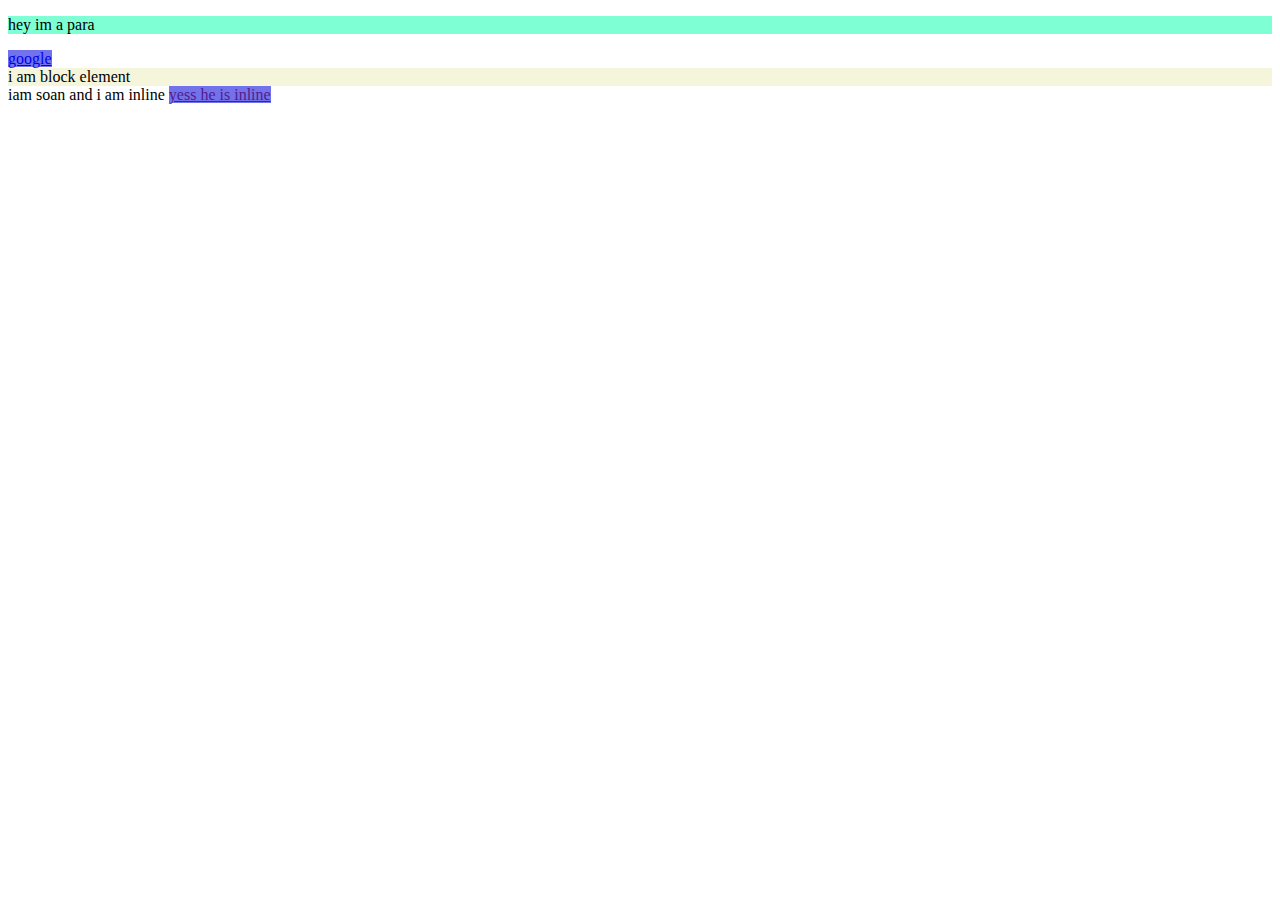
<file: block elements 7/index.html>
<!DOCTYPE html>
<html lang="en">

<head>
    <meta charset="UTF-8">
    <meta name="viewport" content="width=device-width, initial-scale=1.0">
    <title>Document</title>
    <link rel="stylesheet" href="style.css">
</head>

<body>
    <div>
        <p>hey im a para</p>
    </div>
    <a href="https://google.com"">google</a> 
 <div>i am block element</div>
<span> iam soan and i am inline </span> 
<a href="">yess he is inline</a>
</body>
</html>
</file>
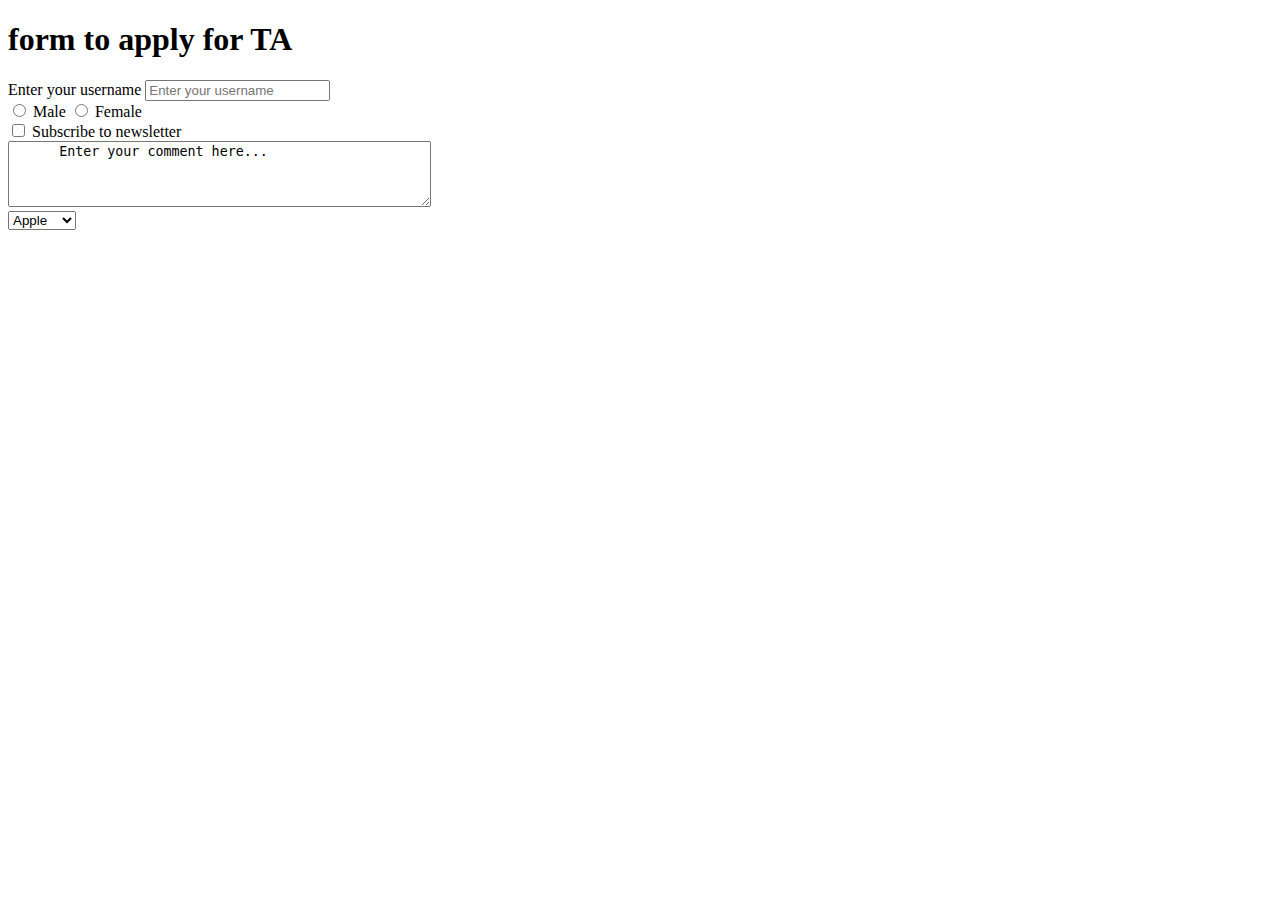
<file: forms 6/index.html>
<!DOCTYPE html>
<html lang="en">

<head>
    <meta charset="UTF-8">
    <meta name="viewport" content="width=device-width, initial-scale=1.0">
    <meta name="description" content="">
    <title>forms lets learn it</title>
</head>

<body>
    <H1>form to apply for TA</H1>
    <form action="post">
        <div>
            <div>

                <label for="username">Enter your username</label>
                <input type="text" name="username" placeholder="Enter your username">
            </div>
            <input type="radio" id="male" name="gender" value="male">
            <label for="male">Male</label>
            <input type="radio" id="female" name="gender" value="female">
            <label for="female">Female</label>
        </div>

        <div>
            <input type="checkbox" id="subscribe" name="subscribe" value="yes">
            <label for="subscribe">Subscribe to newsletter</label>

        </div>

        <div>
            <textarea name="comment" rows="4" cols="50">
      Enter your comment here...
</textarea>
        </div>
  <div>
    <select name="fruits">
      <option value="apple">Apple</option>
      <option value="banana">Banana</option>
      <option value="cherry">Cherry</option>
</select>

  </div>
    </form>
</body>

</html>
</file>
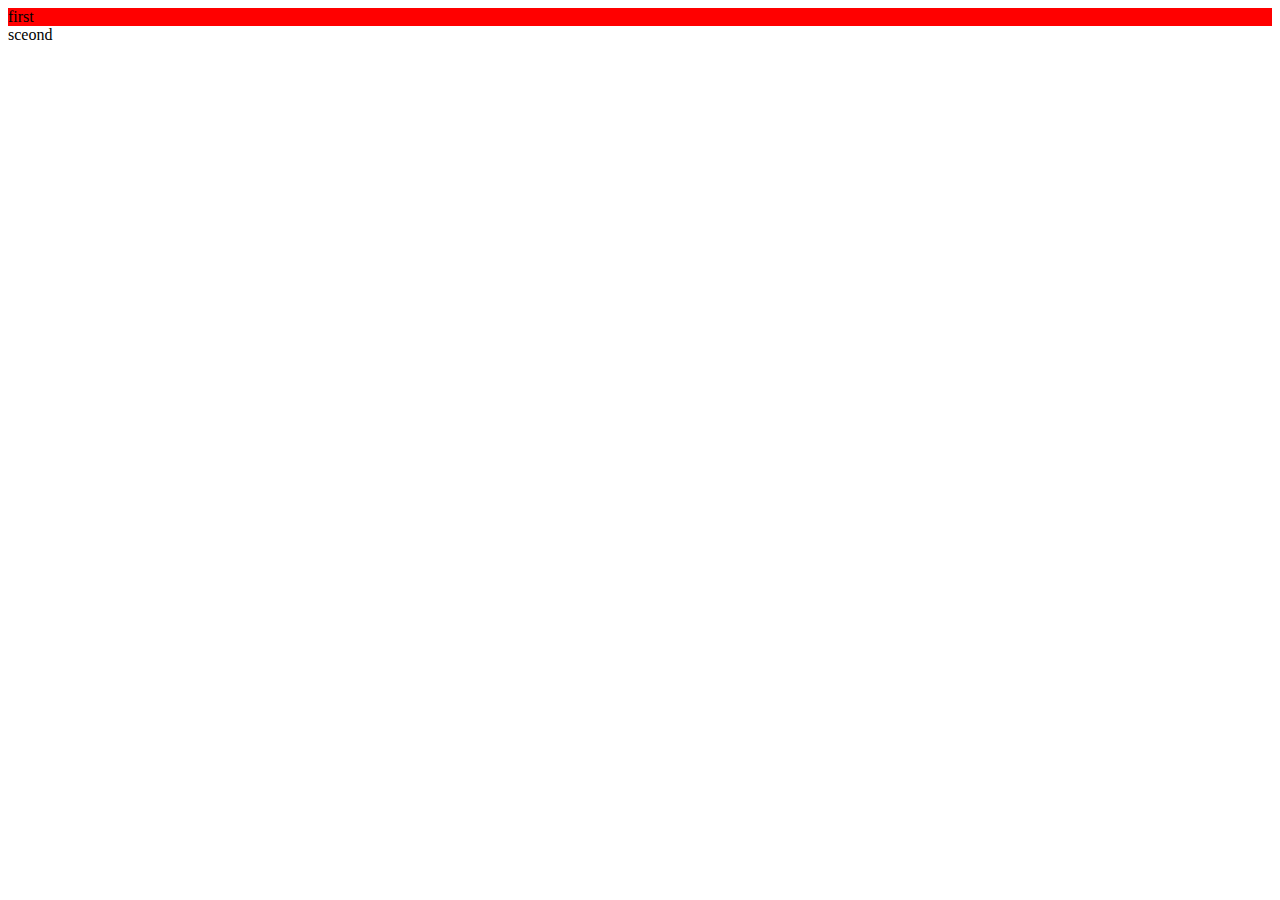
<file: id and classes 8/index.html>
<!DOCTYPE html>
<html lang="en">
<head>
    <meta charset="UTF-8">
    <meta name="viewport" content="width=device-width, initial-scale=1.0">
    <title>Document</title>
    <link rel="stylesheet" href="style.css">
</head> 
<title> id and classes in html </title>
<body> 
    <div id="first div" class="red">first</div>
    <div id="seconddiv">sceond</div>
    <span class="red"></span>
</body>
</html>
</file>
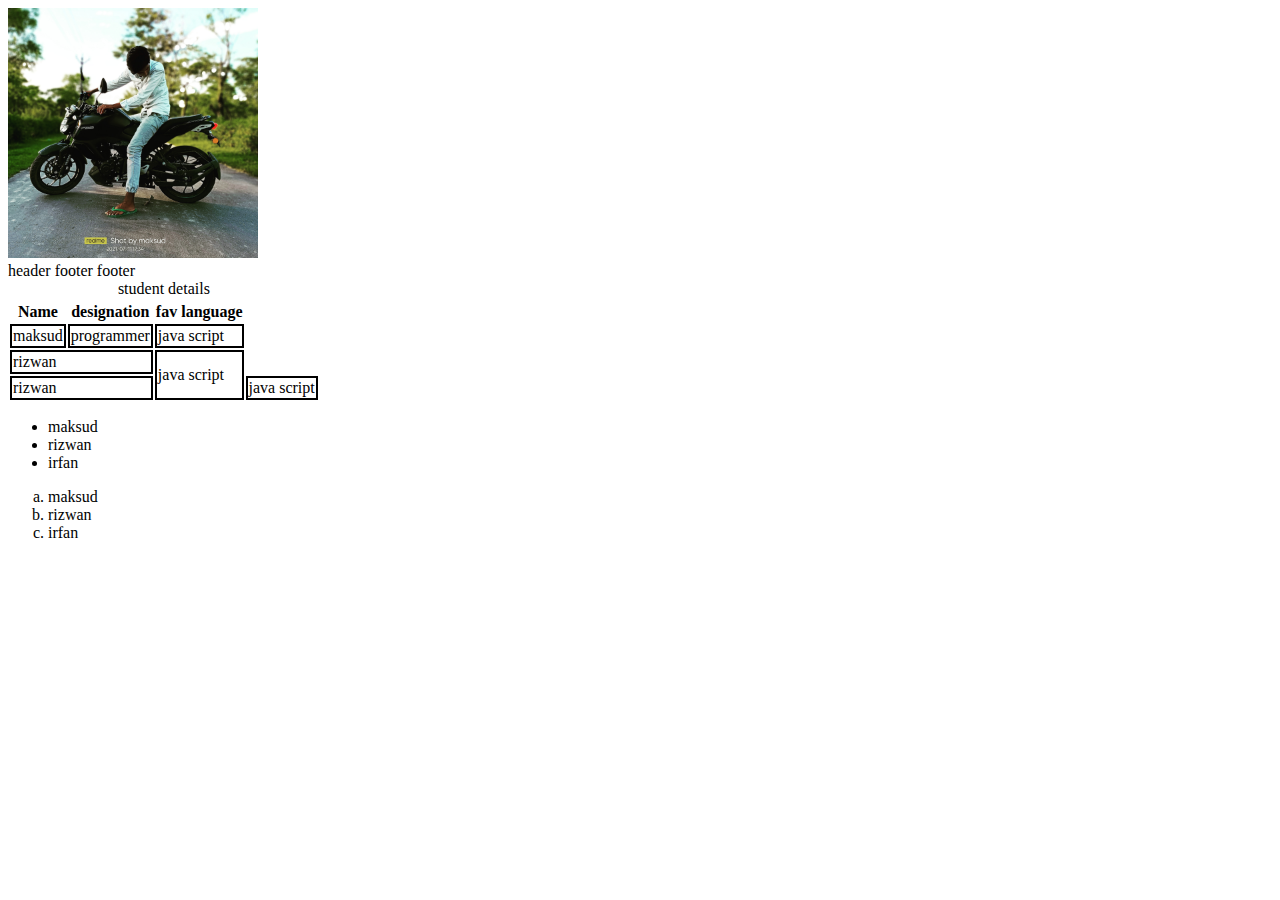
<file: image 5/index.html>
<!DOCTYPE html>
<html lang="en">

<head>
  <meta charset="UTF-8">
  <meta name="viewport" content="width=, initial-scale=1.0">
  <title>images</title>
  <link rel="stylesheet" href="style.css">
</head>

<body>
  <img width="250" src="image.jpg/IMG_20210712_142000_727.jpg" alt="my image">
  <br>
  <table>
    <caption>student details</caption>
    <tr>
      <thead>
        <!--  header content -->
        header
      </thead>
      <tfoot>
        <!-- footer content -->
        footer
      </tfoot>
      <th>Name</th>
      <th>designation</th>
      <th>fav language</th>
    </tr>
    <tr>
      <td>maksud</td>
      <td>programmer</td>
      <td>java script</td>
    </tr>
    <tr>
      <td colspan="2">rizwan</td>
      <td rowspan="2">java script</td>
    </tr>
    <tr>
      <td colspan="2">rizwan</td>
      <td rowspan="2">java script</td>
    </tr>
    <tfoot>
      <!-- footer content -->
      footer
 </table>
 <ul type="cricle">
  <li>maksud</li>
  <li>rizwan</li>
  <li>irfan</li>
 </ul>
 <ol type="a">
  <li>maksud</li>
  <li>rizwan</li>
  <li>irfan</li>
 </ol>
</body>

</html>
</file>
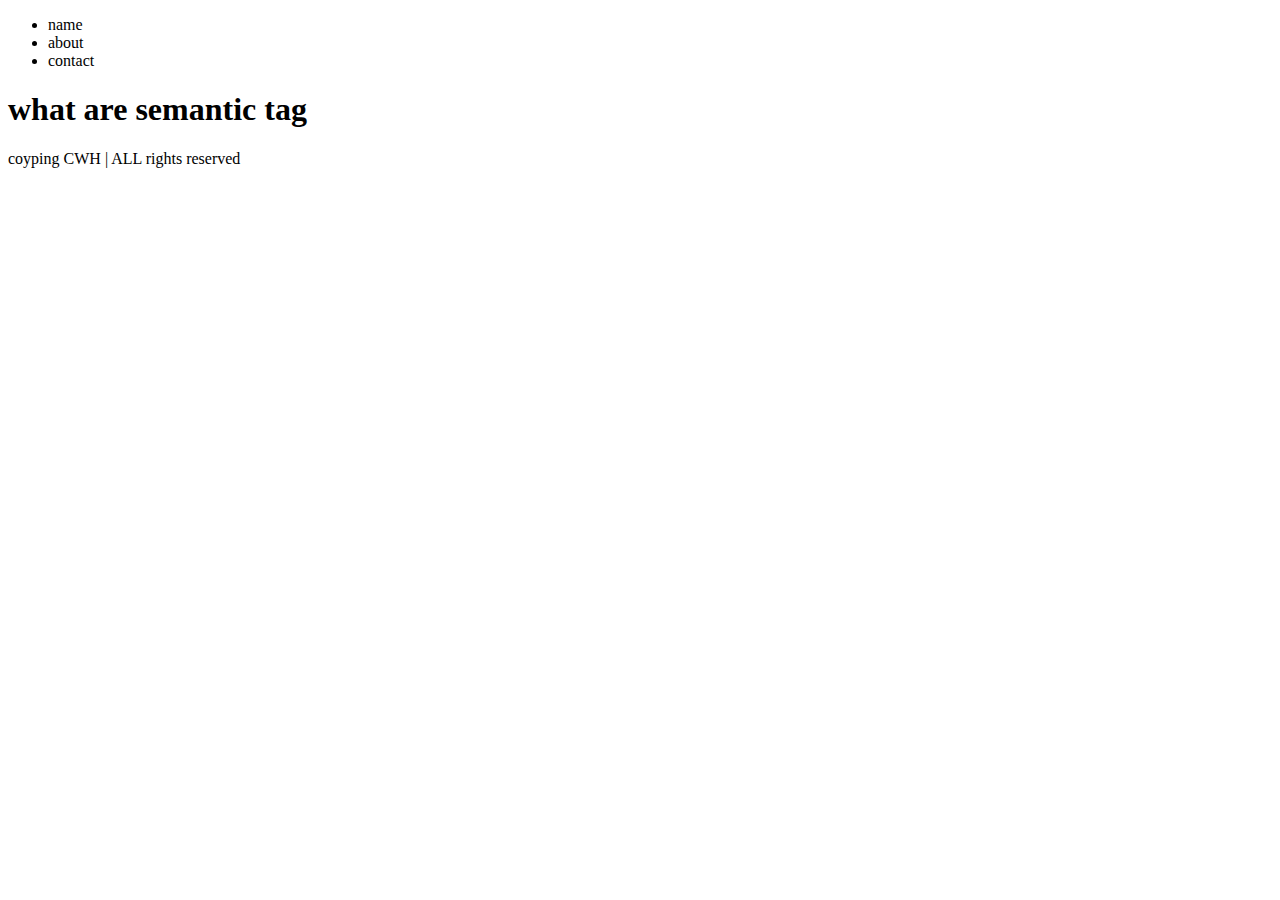
<file: semantic tag 10/index.html>
<!DOCTYPE html>
<html lang="en">

<head>
    <meta charset="UTF-8">
    <meta name="viewport" content="width=device-width, initial-scale=1.0">
    <title>semantic tag</title>
</head>

<body>
    <header>
        <nav>
            <ul>
                <li>name</li>
                <li>about</li>
                <li>contact</li>
            </ul>
        </nav>
    </header>
    <main>

        <h1>
            what are semantic tag
        </h1>
    </main>

    <footer>
        coyping CWH | ALL rights reserved
    </footer>
</body>
</html>
</file>
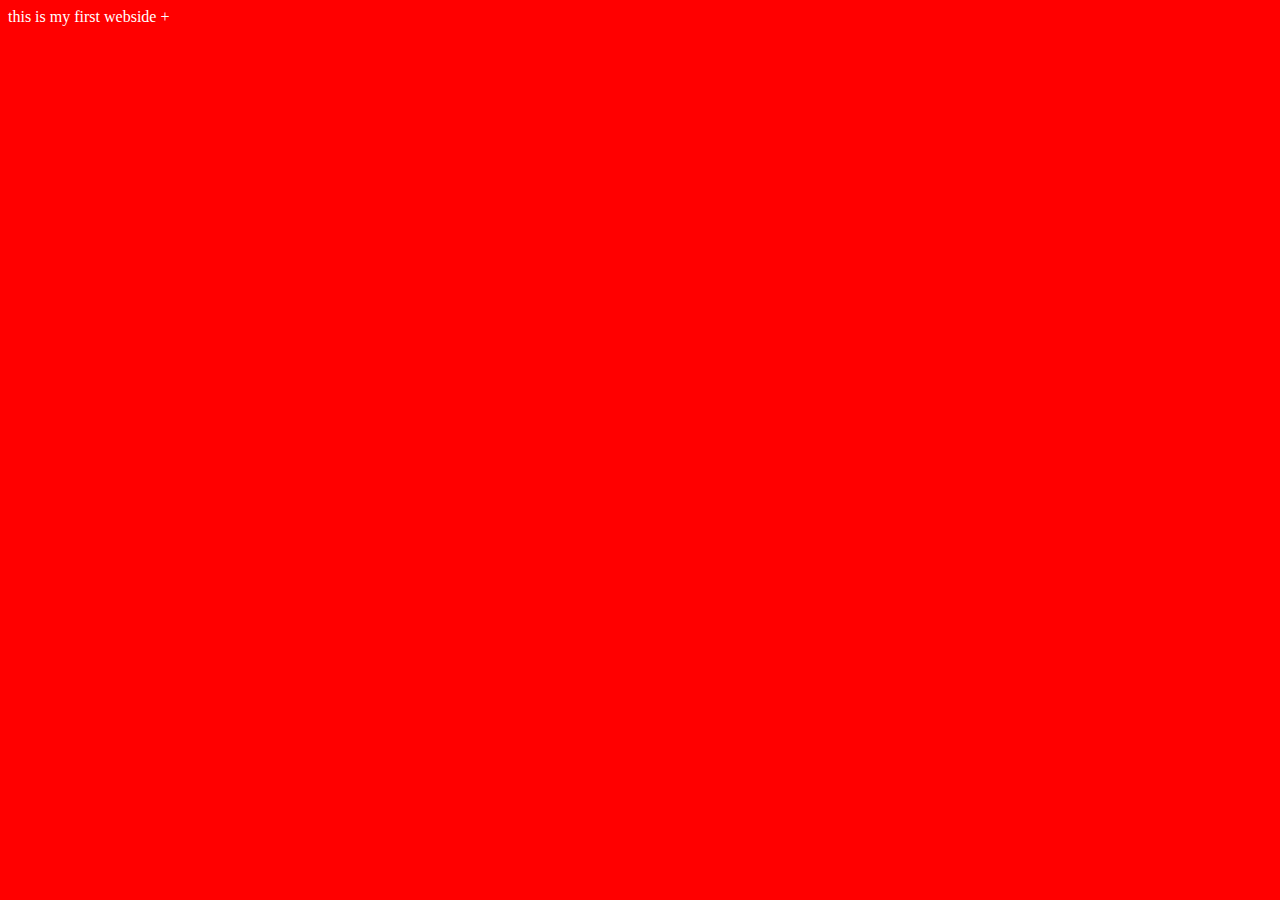
<file: video 3/index.html>
<!DOCTYPE html>
<html lang="en">
<head>
    <meta charset="UTF-8">
    <meta name="viewport" content="width=<device-width>, initial-scale=1.0">
    <title>Document</title> 
    <link rel="stylesheet" href="style.css">
    
</head>
<body>
this is my first webside 
<script src="script.js"></script>
</body>
</html>+
</file>
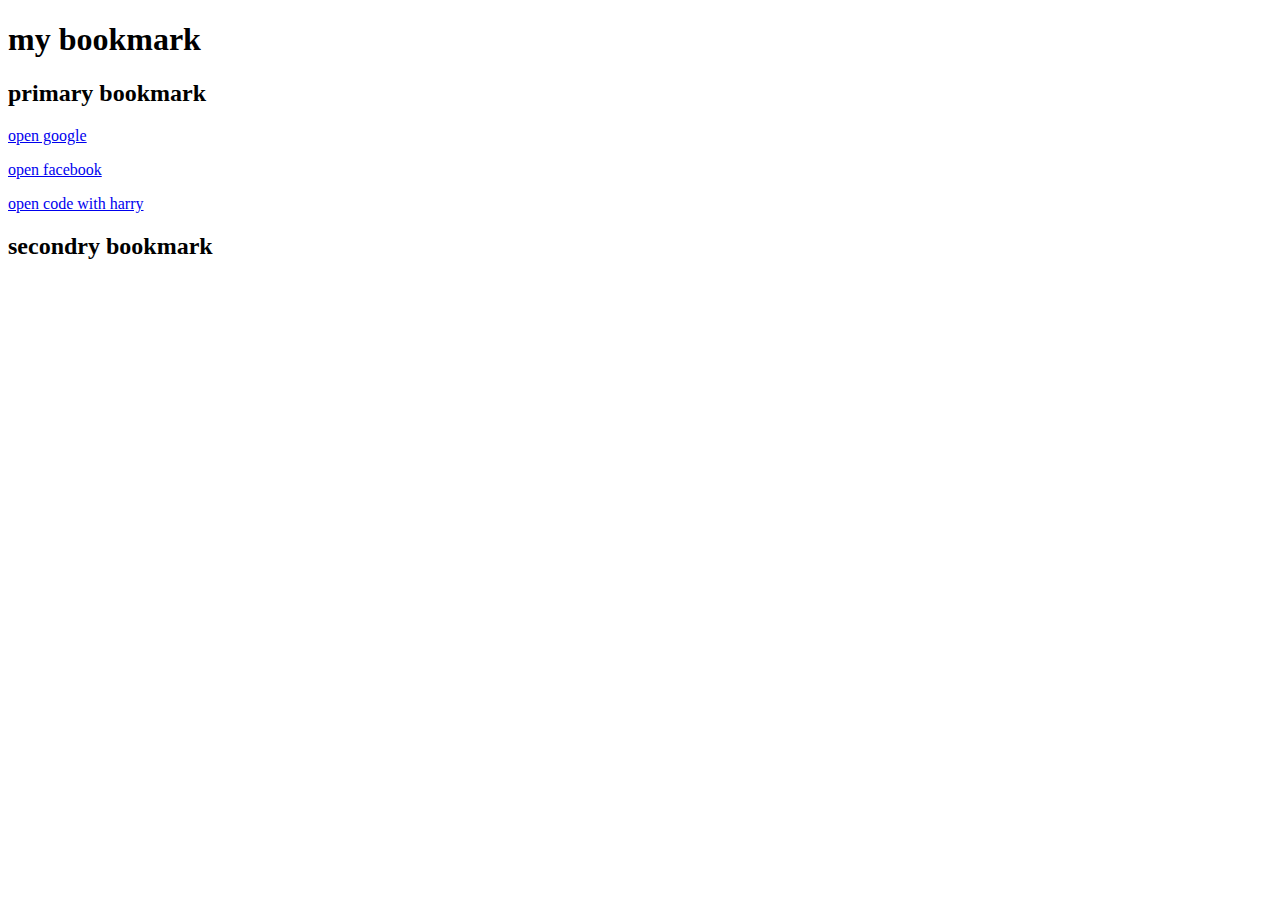
<file: video  4/bookarkmanager.html>
<!DOCTYPE html>
<html lang="en">
<head>
    <meta charset="UTF-8">
    <meta name="viewport" content="width=device-width, initial-scale=1.0">
    <title>bookmark manager</title>
</head>
<body>
    <h1>my bookmark</h1>
    <h2>primary bookmark</h2>
    <P>

        <a href="https://www.google.com">open google</a>
    </P>
    <P>

        <a href="https://www.facebook.com">open facebook</a>
    </P>
    <P>
        
        <a href="https://www.codewithharry.com">open code with harry</a>
    </P>
    <h2>secondry bookmark</h2>
</body>
</html>
</file>
<file: block elements 7/style.css>
p{
    background-color: aquamarine;
}

a{
    background-color: rgb(114, 114, 236);
}
div{
    background-color: beige;
}
</file>
<file: id and classes 8/style.css>
.red{
background-color: red;

}

#firstdiv{
    background-color: tomato;
}
</file>
<file: image 5/style.css>
td{
    border: 2px solid black;
}
</file>
<file: video 3/style.css>
body{
    background-color: red;
    color:white

}
</file>
